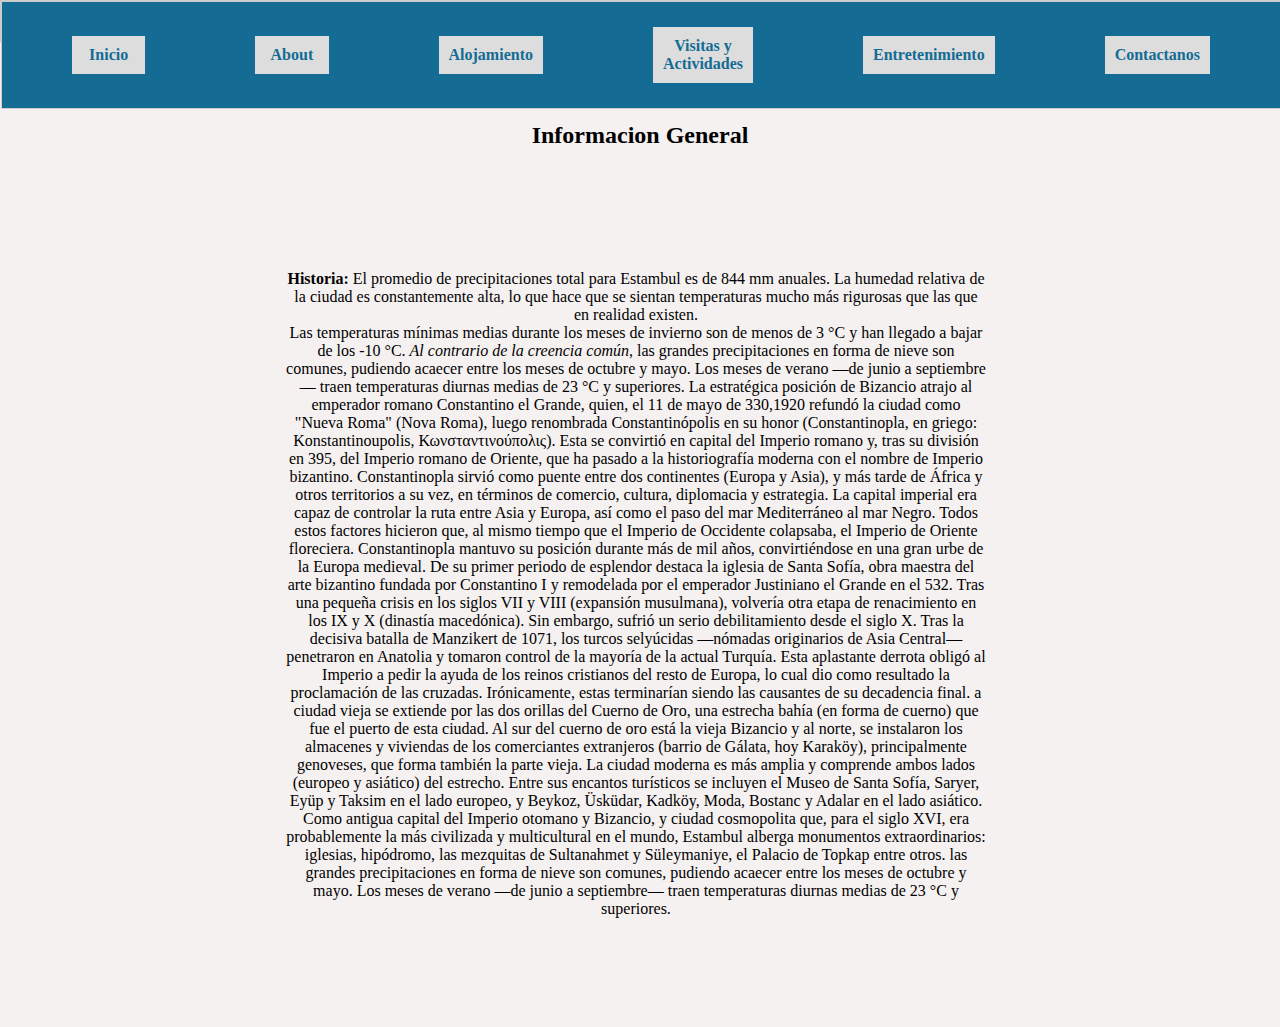
<file: about.html>
<!DOCTYPE html>
<html lang="en">

<head>
    <meta charset="UTF-8">
    <title>Estambul</title>
    <link rel="icon" 
href="https://as1.ftcdn.net/v2/jpg/04/33/62/88/1000_F_433628808_oJB0cGoPv5VFOlK0TKOdlk40nzKllxDP.jpg">
    <link rel="stylesheet" href="index.css">
    <nav>
        <ul class="menu">
            <li><a href="index.html">Inicio</a></li>
            <li><a href="about.html">About</a></li>
            <li><a href="accommodation.html">Alojamiento</a></li>
            <li><a href="visits_activities.html">Visitas y Actividades</a></li>
            <li><a href="entertainment.html">Entretenimiento</a></li>
            <li><a href="form.html">Contactanos</a></li>                

        </ul>
    </nav>
    <body>

        <h2>Informacion General</h2>
        <main>
            <div class="container">

        <p><strong>Historia:</strong> El promedio de precipitaciones total para Estambul es de 844 mm anuales. La humedad relativa de la ciudad es constantemente alta, 
            lo que hace que se sientan temperaturas mucho más rigurosas que las que en realidad existen.
            <br>Las temperaturas mínimas medias durante los meses de invierno son de menos de 3 °C y han llegado a bajar de los -10 °C.
            <i>Al contrario de la creencia común</i>, las grandes precipitaciones en forma de nieve son comunes, pudiendo acaecer entre los meses de octubre 
            y mayo. Los meses de verano —de junio a septiembre— traen temperaturas diurnas medias de 23 °C y superiores.
            La estratégica posición de Bizancio atrajo al emperador romano Constantino el Grande, quien, el 11 de mayo de 330,1920 refundó la ciudad como "Nueva Roma" (Nova Roma), 
            luego renombrada Constantinópolis en su honor (Constantinopla, en griego: Konstantinoupolis, Κωνσταντινούπολις). Esta se convirtió en capital del Imperio romano y, tras 
            su división en 395, del Imperio romano de Oriente, que ha pasado a la historiografía moderna con el nombre de Imperio bizantino.
            Constantinopla sirvió como puente entre dos continentes (Europa y Asia), y más tarde de África y otros territorios a su vez, en términos de comercio, cultura, diplomacia 
            y estrategia. La capital imperial era capaz de controlar la ruta entre Asia y Europa, así como el paso del mar Mediterráneo al mar Negro. Todos estos factores hicieron que, al mismo tiempo que el Imperio de 
            Occidente colapsaba, el Imperio de Oriente floreciera. Constantinopla mantuvo su posición durante más de mil años, convirtiéndose en una gran urbe de la Europa medieval.
            
            De su primer periodo de esplendor destaca la iglesia de Santa Sofía, obra maestra del arte bizantino fundada por Constantino I y remodelada por el emperador Justiniano el Grande en el 532. Tras una pequeña crisis
             en los siglos VII y VIII (expansión musulmana), volvería otra etapa de renacimiento en los IX y X (dinastía macedónica). Sin embargo, sufrió un serio debilitamiento desde el siglo X. Tras la decisiva batalla de Manzikert de 1071,
            los turcos selyúcidas —nómadas originarios de Asia Central— penetraron en Anatolia y tomaron control de la mayoría de la actual Turquía. Esta aplastante derrota obligó al Imperio a pedir la ayuda de los reinos cristianos del resto 
            de Europa, lo cual dio como resultado la proclamación de las cruzadas. Irónicamente, estas terminarían siendo las causantes de su decadencia final.
            a ciudad vieja se extiende por las dos orillas del Cuerno de Oro, una estrecha bahía (en forma de cuerno) que fue el puerto de esta ciudad. Al sur del cuerno de oro está la vieja Bizancio y al norte, se instalaron los almacenes y 
            viviendas de los comerciantes extranjeros (barrio de Gálata, hoy Karaköy), principalmente genoveses, que forma también la parte vieja. La ciudad moderna es más amplia y comprende ambos lados (europeo y asiático) del estrecho.

            Entre sus encantos turísticos se incluyen el Museo de Santa Sofía, Saryer, Eyüp y Taksim en el lado europeo, y Beykoz, Üsküdar, Kadköy, Moda, Bostanc y Adalar en el lado asiático. Como antigua capital del Imperio otomano y Bizancio, 
            y ciudad cosmopolita que, para el siglo XVI, era probablemente la más civilizada y multicultural en el mundo, Estambul alberga monumentos extraordinarios: iglesias, hipódromo, las mezquitas de Sultanahmet y Süleymaniye, el Palacio de Topkap entre otros.
            las grandes precipitaciones en forma de nieve son comunes, pudiendo acaecer entre los meses de octubre 
            y mayo. Los meses de verano —de junio a septiembre— traen temperaturas diurnas medias de 23 °C y superiores.  </p>    
    </div>
   
   
        </main>       
    </body>
</html>
</file>
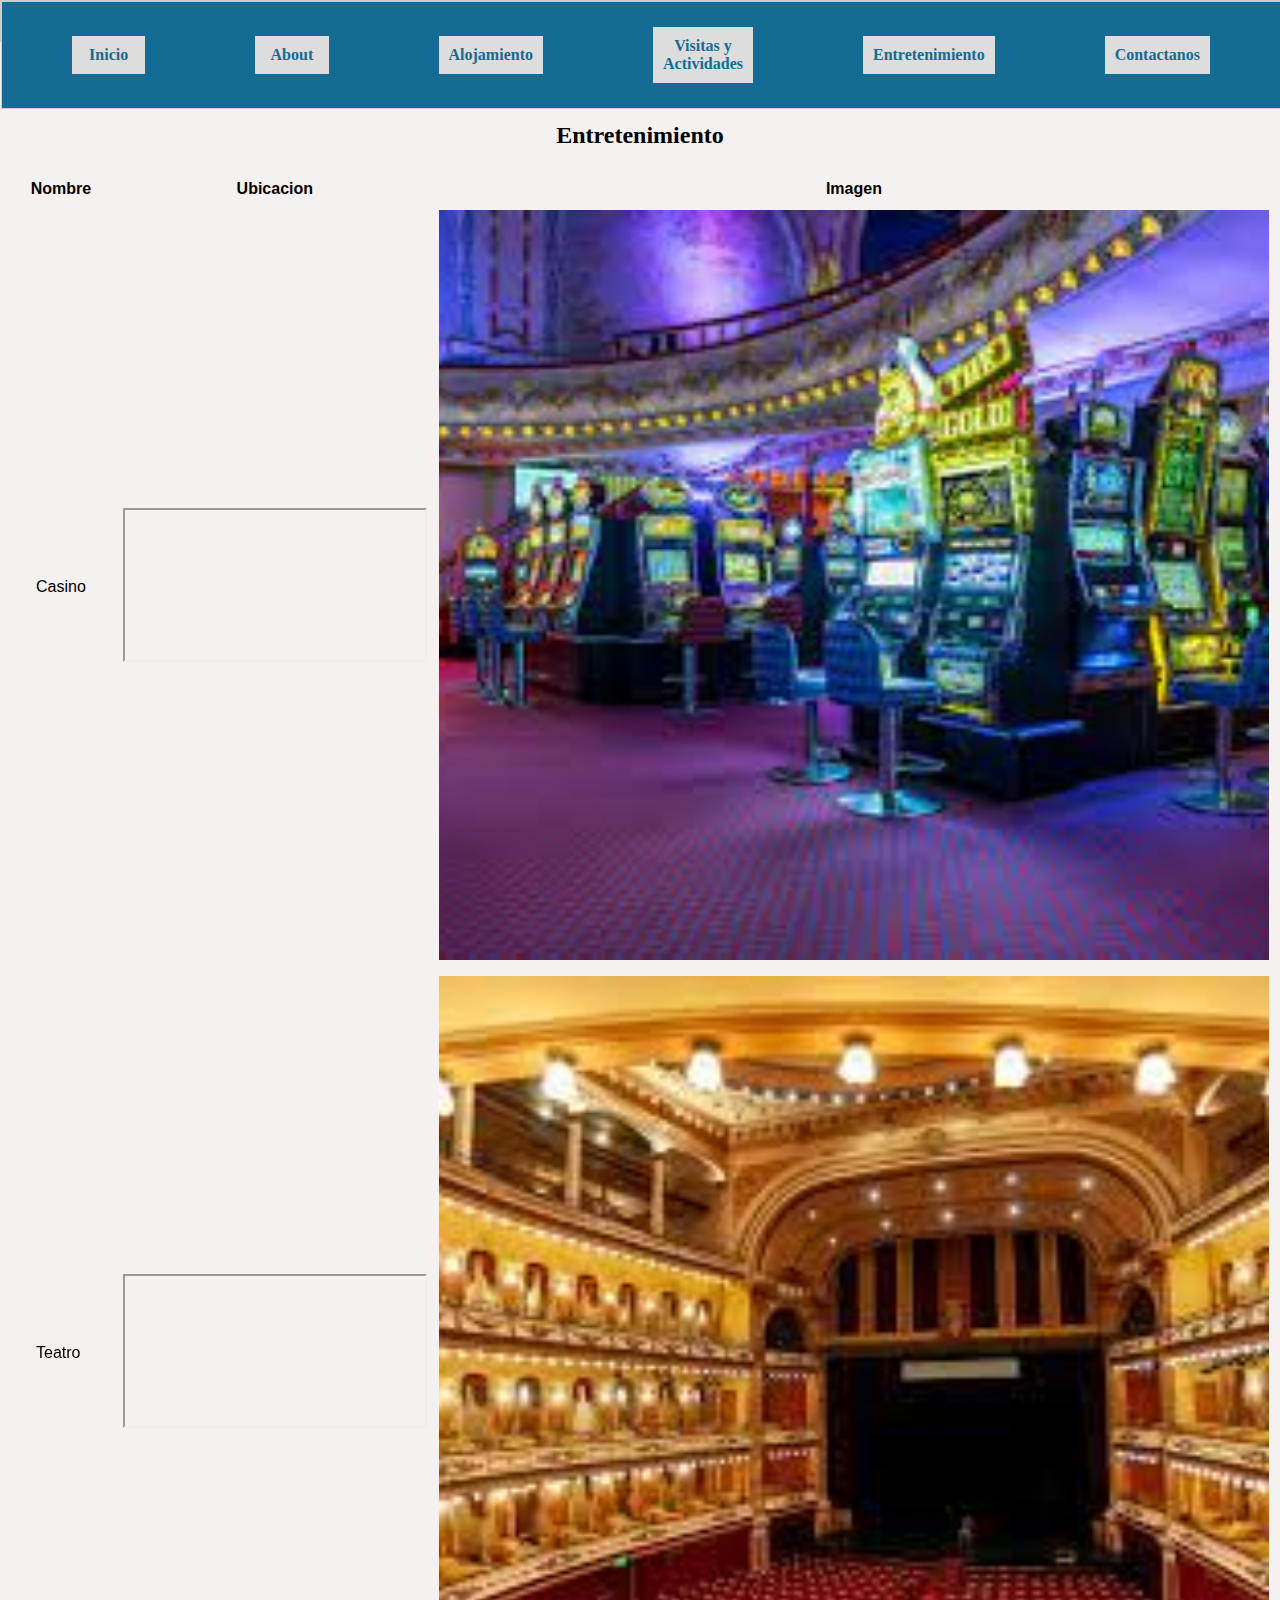
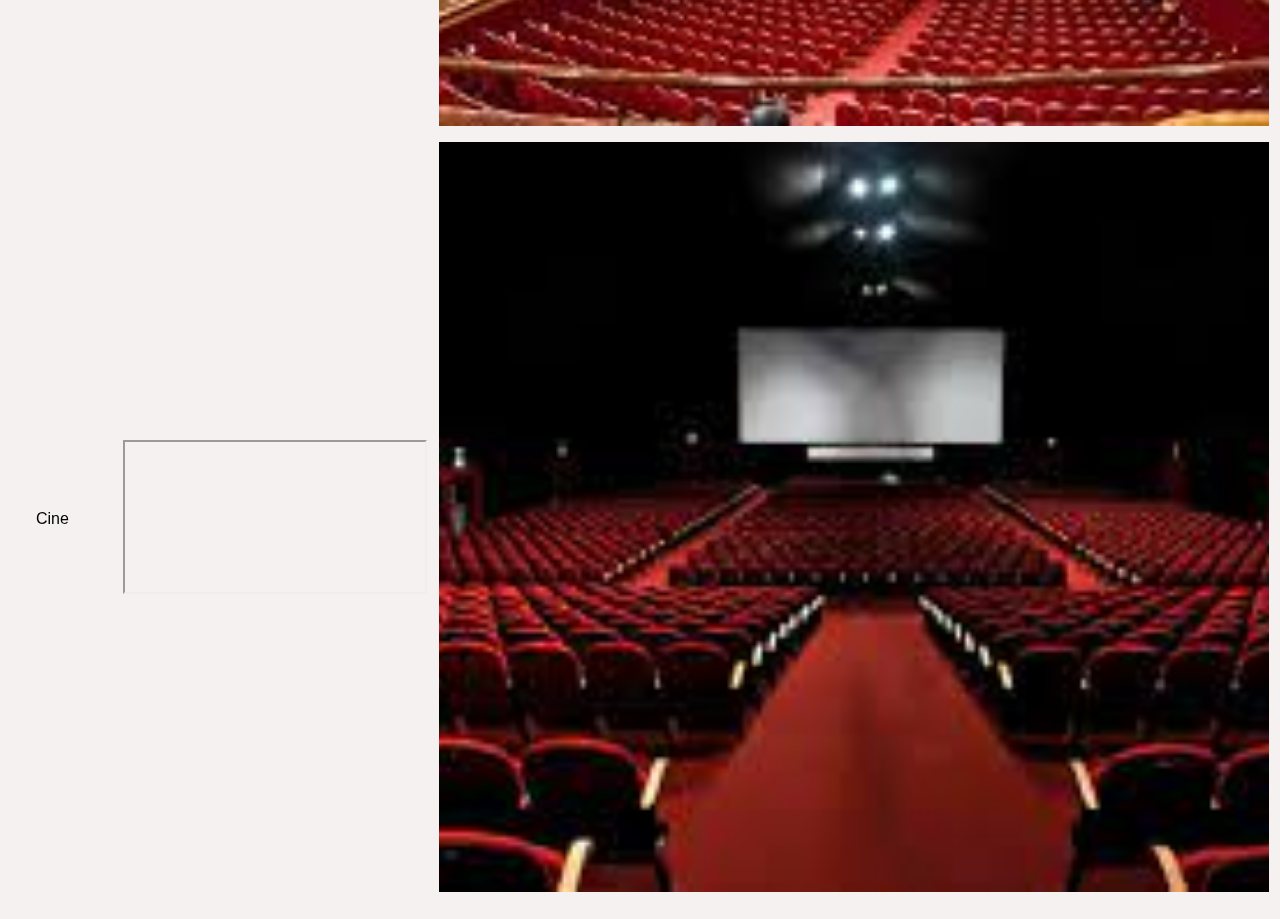
<file: entertainment.html>
<!DOCTYPE html>
<html lang="en">
    <head>
        <meta charset="UTF-8">
        <meta name="viewport content="width=device-width, initial-scale=1.0">
        <title>Estambul</title>
        <link rel="icon" 
href="https://as1.ftcdn.net/v2/jpg/04/33/62/88/1000_F_433628808_oJB0cGoPv5VFOlK0TKOdlk40nzKllxDP.jpg">
                <link rel="stylesheet" href="index.css">

    </head>
    <body>
        <nav>
            <ul class="menu">
                <li><a href="index.html">Inicio</a></li>
                <li><a href="about.html">About</a></li>
                <li><a href="accommodation.html">Alojamiento</a>
                </li>
                <li><a href="visits_activities.html">Visitas y Actividades</a></li>
                <li><a href="entertainment.html">Entretenimiento</a></li>
                <li><a href="form.html">Contactanos</a></li>                  

            </ul>
        </nav>
        <div>
            <h2>Entretenimiento</h2>
            
            <table cellspacing="10">
                <thead>
                    <tr>
                        <th>Nombre</th>
                        <th>Ubicacion</th>
                        <th>Imagen</th>
                    </tr>
                </thead>
                <tbody>

                    <tr>
                        <td> <a href="https://www.despegar.com.ar/hoteles/hl/2106/i1/hoteles-en-essen?hotelOid=1652675&adjust_adgroup=107617546207&adjust_campaign=1876449552&adjust_t=ovd1mo_r45y7l_v9v5li&adjust_creative=446898302362&adjust_tracker_limit=1000000000&gclid=CjwKCAjw1YCkBhAOEiwA5aN4Aa2Y6RFUdD8B1d0xXJlvMeVulEW9z_Zjnl-JmPFDg0DDyW-c0KULXRoCkasQAvD_BwE&mktdata=accountid%3D5471752762%26pr%3DH%26cc%3DAR%26adjust_t%3Dovd1mo_r45y7l_v9v5li%26kw%3Dhotel%2520lorenz%26c%3D446898302362%26mt%3De%26n%3Dg%26p%3D%26ap%3D%26d%3Dc%26dm%3D%26targetid%3Dkwd-344223084915%26campaignid%3D1876449552%26adgroupid%3D107617546207%26ExperimentId%3D%26locationid%3D1000126%26adjust_adgroup%3D107617546207%26adjust_campaign%3D1876449552%26adjust_creative%3D446898302362%26key%3DUT81AK9JAFEGJ4D69OVO6J673E%26adjust_tracker_limit%3D1000000000%26gclid%3DCjwKCAjw1YCkBhAOEiwA5aN4Aa2Y6RFUdD8B1d0xXJlvMeVulEW9z_Zjnl-JmPFDg0DDyW-c0KULXRoCkasQAvD_BwE%26id%3D2023060714545613228050515428537%26trackeame_user_id%3D12A82D9C3E53168606020134383b404ed-73ae-433a-9cf5-9f815555b6f93089942">Casino</a></td>
                

                        <td>
                            <iframe src="https://www.google.com/maps/@-31.409235,-64.178616,21z?entry=ttu"></iframe>
                        </td>

                        <td>
                             <img src="[data-uri]" width="300" height="155">
                            </td>
                    </tr>


                    <tr>
                        <td> 
                            <a href="https://www.booking.com/searchresults.es.html?aid=311839&label=hotel-90448-es-AjczBN%2AufJmiQj0V0EAFaQS267198751916%3Apl%3Ata%3Ap1%3Ap2%3Aac%3Aap%3Aneg%3Afi%3Atiaud-1110454565467%3Akwd-305111062006%3Alp1000126%3Ali%3Adec%3Adm%3Appccp%3DUmFuZG9tSVYkc2RlIyh9YROH_CMrg4mpqkQY4n9ah3E&gclid=CjwKCAjw1YCkBhAOEiwA5aN4ASlWQPK6nPtKWYTc7gs9IyKQmVwhNgQI0pp17-ji9QabGEbqH7_ZIRoCfrwQAvD_BwE&highlighted_hotels=90448&redirected=1&city=-390787&hlrd=no_dates&source=hotel&expand_sb=1&keep_landing=1&sid=cd81c5d8441661d4d33047098eb17796">Teatro</a>
                        </td>

                        <td>
                            <iframe src="https://www.google.com/maps/@-31.409235,-64.178616,21z?entry=ttu"></iframe>
                        </td>

                        <td>
                             <img src=[data-uri] title="Imagen de maps" width="300" height="155">
                            </td>
                    </tr>



                    <tr>
                        <td> 
                            <a href="https://www.hotelkamp.com/en/?gclid=CjwKCAjw1YCkBhAOEiwA5aN4AR__xTVkc_VLSrSNvt_dpaSz6zK4qgxJEQON-LeOV2HRfcz_bgthmBoCCDQQAvD_BwE">Cine</a>
                        </td>

                        <td>
                            <iframe src="https://www.google.com/maps/@-31.409235,-64.178616,21z?entry=ttu"></iframe>
                        </td>

                        <td>
                             <img src=[data-uri] title="Imagen de maps" width="300" height="155">
                            </td>
                    </tr>

                    <tr>   
                        <td>
                            
                        
                        </td>
                    
                    </tr>
                </tbody>
            </table>
        </div>
    </body>
</html>
</file>
<file: index.css>
h1 {
    color: #19A7CE;
    background-color: #146C94;
    padding: 15px;
    margin: 0;
    width: 100%;
    box-sizing: border-box;
    margin-top: 0;
  }

h2{
      text-align: center;
      margin-top: 80px;

}
  body {
    margin: 0;
    padding: 0;
    background-color:#F6F1F1;
    

  }
  
  

  table{
    font-family:Arial,sans-serif;
    font-size:16px;
    height:100%;
    width:100%;
    margin:0;
    padding:0;
    background-color:#F6F1F1;
    
  }

  header{
    height:100%;
    width:100%;
    margin:0;
    padding:20px;
    background-color:#F6F1F1;
    text-align: center;
    color:#146C94;  /*VER*/
  }

  /*la caja del menu*/
  nav{
    height:40px;
    width:100%;
    margin:0;
    padding:0px;
    border:1px solid #ccc;  /*VER*/
  }


  /*las cajas de visitas y actividades*/
  ul{
    display: flex;
    align-items: center;
    border:1px solid #ccc; 
    height:auto;
    width:100%;
    margin:20px 0;
    padding:0;
    background-color:#AFD3E2;
    list-style-type:none;
    margin-right: 80px;

  }

li{
  height:auto;
  width:100%;
  margin:0;
  padding:10px 20px;
}


a{
  color:#000000; /*color del texto*/
  text-align: center;
  text-decoration: none;
  margin:0px 10px;
  padding:10px 15px;
  background-color:#F6F1F1;
  transition: 0.3s ease-in-out; /*transicion de fondo*/
}

img{
  width:100%;
  padding:0;
  height:750px;
  object-fit: cover;
}


/*botones*/
.menu{
    background-color: #146C94;
    padding: 15px;
    margin: 0;
    width: 100%;
    box-sizing: border-box;
    margin-top: 0;
    list-style-type: none;
    display: flex;
}

.menu li{
    flex-grow: 1;
    text-align: center;
    margin-right: 25px;
    margin-left: 25px;
}
.menu li a{
    display: block;
    padding: 10px;
    text-decoration: none;
    background-color:#ddd;
    color:#146C94;
    font-weight: bold;

}

.menu li a:hover{
    background-color: #ddddddca;
}


/*Botones de hoteles y cabañas*/

.menu2{
  display: inline-block;
    padding: 10px;
    text-decoration: none;
    background-color: #ddd;
    color: #146C94;
    font-weight: bold;
    margin-left: 0;
}


.menu2:hover {
    background-color: #ddddddca;
}

.container {
  justify-content: center; /* Centrar horizontalmente */
  align-items: center; /* Centrar verticalmente */
  text-align: center; /* Centrar el texto dentro del contenedor */
  display: grid; 
  grid-template-columns:  700px 8px; 
  grid-template-rows: 850px 8px ;  /*1ro: espacio hacia abajo 2do: cantidad de lugar en la pag*/
  gap: 0px 0px; 

}


.button {background: #F7BE16;
    /*degradado*/
    background-image: -webkit-linear-gradient(top, #F7BE16, #00818A);
    background-image: -moz-linear-gradient(top, #F7BE16, #00818A);
    background-image: -ms-linear-gradient(top, #F7BE16, #00818A);
    background-image: -o-linear-gradient(top, #F7BE16, #00818A);
    background-image: linear-gradient(to bottom, #F7BE16, #00818A);
    position: absolute;
    top: 10px;
    right: 10px;

    /*bordes curvos*/
    -webkit-border-radius: 15;
  -moz-border-radius: 15;
  border-radius: 15px;text-shadow: 3px 2px 1px #9daef5;
  -webkit-box-shadow: 6px 5px 24px #666666;
  -moz-box-shadow: 6px 5px 24px #666666;
  box-shadow: 6px 5px 24px #666666;font-family: Arial;
  color: #faf7ff;
  font-size: 18px;
  padding: 12px 20px;
  text-decoration: none;
}

/*al poner el cursor encima (hover)*/
.button:hover {  background: #00818A;  background-image: -webkit-linear-gradient(top, #00818A, #F7BE16);
    background-image: -moz-linear-gradient(top, #00818A, #F7BE16);
    background-image: -ms-linear-gradient(top, #00818A, #F7BE16);
    background-image: -o-linear-gradient(top, #00818A, #F7BE16);
    background-image: linear-gradient(to bottom, #00818A, #F7BE16);  text-decoration: none;
  }
</file>
